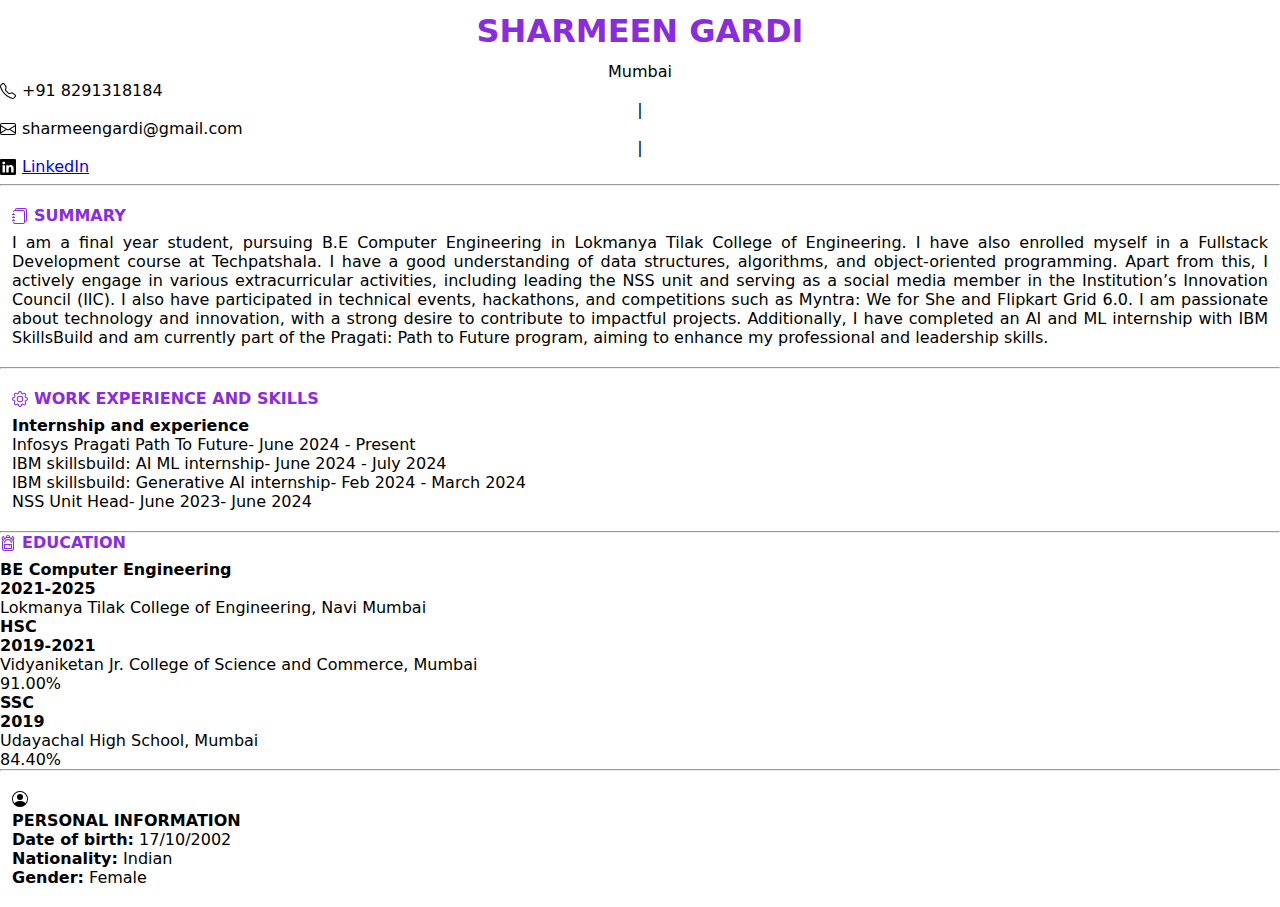
<file: index.html>
<!-- 1. final resume
2. final css
3. resume using js -->


<!DOCTYPE html>
<html lang="en">

<head>
    <meta charset="UTF-8">
    <meta name="viewport" content="width=device-width, initial-scale=1.0">
    <title>resume</title>
    <link rel="stylesheet" href="style2.css">

</head>

<body>
    <div class="container">
        <!-- header -->

        <section>
            <div class="name">
                <div class="headname">
                    <h1>SHARMEEN GARDI</h1>
                </div>
                <p>Mumbai</p>
                <div class="details">
                    <p>
                    <div class="call">
                        <svg xmlns="http://www.w3.org/2000/svg" width="16" height="16" fill="currentColor"
                            class="bi bi-telephone" viewBox="0 0 16 16">
                            <path
                                d="M3.654 1.328a.678.678 0 0 0-1.015-.063L1.605 2.3c-.483.484-.661 1.169-.45 1.77a17.6 17.6 0 0 0 4.168 6.608 17.6 17.6 0 0 0 6.608 4.168c.601.211 1.286.033 1.77-.45l1.034-1.034a.678.678 0 0 0-.063-1.015l-2.307-1.794a.68.68 0 0 0-.58-.122l-2.19.547a1.75 1.75 0 0 1-1.657-.459L5.482 8.062a1.75 1.75 0 0 1-.46-1.657l.548-2.19a.68.68 0 0 0-.122-.58zM1.884.511a1.745 1.745 0 0 1 2.612.163L6.29 2.98c.329.423.445.974.315 1.494l-.547 2.19a.68.68 0 0 0 .178.643l2.457 2.457a.68.68 0 0 0 .644.178l2.189-.547a1.75 1.75 0 0 1 1.494.315l2.306 1.794c.829.645.905 1.87.163 2.611l-1.034 1.034c-.74.74-1.846 1.065-2.877.702a18.6 18.6 0 0 1-7.01-4.42 18.6 18.6 0 0 1-4.42-7.009c-.362-1.03-.037-2.137.703-2.877z" />
                        </svg>+91 8291318184
                    </div>
                    |
                    <div class="mail">
                        <svg xmlns="http://www.w3.org/2000/svg" width="16" height="16" fill="currentColor"
                            class="bi bi-envelope" viewBox="0 0 16 16">
                            <path
                                d="M0 4a2 2 0 0 1 2-2h12a2 2 0 0 1 2 2v8a2 2 0 0 1-2 2H2a2 2 0 0 1-2-2zm2-1a1 1 0 0 0-1 1v.217l7 4.2 7-4.2V4a1 1 0 0 0-1-1zm13 2.383-4.708 2.825L15 11.105zm-.034 6.876-5.64-3.471L8 9.583l-1.326-.795-5.64 3.47A1 1 0 0 0 2 13h12a1 1 0 0 0 .966-.741M1 11.105l4.708-2.897L1 5.383z" />
                        </svg> sharmeengardi@gmail.com
                    </div>
                    |
                    <div class="linkedin">
                        <svg xmlns="http://www.w3.org/2000/svg" width="16" height="16" fill="currentColor"
                            class="bi bi-linkedin" viewBox="0 0 16 16">
                            <path
                                d="M0 1.146C0 .513.526 0 1.175 0h13.65C15.474 0 16 .513 16 1.146v13.708c0 .633-.526 1.146-1.175 1.146H1.175C.526 16 0 15.487 0 14.854zm4.943 12.248V6.169H2.542v7.225zm-1.2-8.212c.837 0 1.358-.554 1.358-1.248-.015-.709-.52-1.248-1.342-1.248S2.4 3.226 2.4 3.934c0 .694.521 1.248 1.327 1.248zm4.908 8.212V9.359c0-.216.016-.432.08-.586.173-.431.568-.878 1.232-.878.869 0 1.216.662 1.216 1.634v3.865h2.401V9.25c0-2.22-1.184-3.252-2.764-3.252-1.274 0-1.845.7-2.165 1.193v.025h-.016l.016-.025V6.169h-2.4c.03.678 0 7.225 0 7.225z" />
                        </svg> <a href="https://www.linkedin.com/in/sharmeen-gardi/" target="_blank">LinkedIn</a>
                    </div>
                    </p>
                </div>
    
            </div>
        </section>

        <hr>
        <!-- content -->


        <!-- summary -->
         <section>
             <div class="summary">
                 <div class="summaryhead">
                     <svg xmlns="http://www.w3.org/2000/svg" width="16" height="16" fill="currentColor"
                         class="bi bi-journals" viewBox="0 0 16 16">
                         <path
                             d="M5 0h8a2 2 0 0 1 2 2v10a2 2 0 0 1-2 2 2 2 0 0 1-2 2H3a2 2 0 0 1-2-2h1a1 1 0 0 0 1 1h8a1 1 0 0 0 1-1V4a1 1 0 0 0-1-1H3a1 1 0 0 0-1 1H1a2 2 0 0 1 2-2h8a2 2 0 0 1 2 2v9a1 1 0 0 0 1-1V2a1 1 0 0 0-1-1H5a1 1 0 0 0-1 1H3a2 2 0 0 1 2-2" />
                         <path
                             d="M1 6v-.5a.5.5 0 0 1 1 0V6h.5a.5.5 0 0 1 0 1h-2a.5.5 0 0 1 0-1zm0 3v-.5a.5.5 0 0 1 1 0V9h.5a.5.5 0 0 1 0 1h-2a.5.5 0 0 1 0-1zm0 2.5v.5H.5a.5.5 0 0 0 0 1h2a.5.5 0 0 0 0-1H2v-.5a.5.5 0 0 0-1 0" />
                     </svg>
                     <p><b>SUMMARY</b></p>
                 </div>
                 <div class="about">
                     <p>I am a final year student, pursuing B.E Computer Engineering in Lokmanya Tilak College of
                         Engineering. I have also enrolled myself in a Fullstack Development course at Techpatshala. I have a
                         good understanding of data structures, algorithms, and object-oriented programming. Apart from this,
                         I actively engage in various extracurricular activities, including leading the NSS unit and serving
                         as a social media member in the Institution’s Innovation Council (IIC). I also have participated in
                         technical events, hackathons, and competitions such as Myntra: We for She and Flipkart Grid 6.0. I
                         am passionate about technology and innovation, with a strong desire to contribute to impactful
                         projects. Additionally, I have completed an AI and ML internship with IBM SkillsBuild and am
                         currently part of the Pragati: Path to Future program, aiming to enhance my professional and
                         leadership skills.</p>
                 </div>
             </div>
         </section>

        <hr>


        <!-- work experience -->
         <section>
             <div class="work">
                 <div class="workhead">
                     <svg xmlns="http://www.w3.org/2000/svg" width="16" height="16" fill="currentColor" class="bi bi-gear"
                         viewBox="0 0 16 16">
                         <path
                             d="M8 4.754a3.246 3.246 0 1 0 0 6.492 3.246 3.246 0 0 0 0-6.492M5.754 8a2.246 2.246 0 1 1 4.492 0 2.246 2.246 0 0 1-4.492 0" />
                         <path
                             d="M9.796 1.343c-.527-1.79-3.065-1.79-3.592 0l-.094.319a.873.873 0 0 1-1.255.52l-.292-.16c-1.64-.892-3.433.902-2.54 2.541l.159.292a.873.873 0 0 1-.52 1.255l-.319.094c-1.79.527-1.79 3.065 0 3.592l.319.094a.873.873 0 0 1 .52 1.255l-.16.292c-.892 1.64.901 3.434 2.541 2.54l.292-.159a.873.873 0 0 1 1.255.52l.094.319c.527 1.79 3.065 1.79 3.592 0l.094-.319a.873.873 0 0 1 1.255-.52l.292.16c1.64.893 3.434-.902 2.54-2.541l-.159-.292a.873.873 0 0 1 .52-1.255l.319-.094c1.79-.527 1.79-3.065 0-3.592l-.319-.094a.873.873 0 0 1-.52-1.255l.16-.292c.893-1.64-.902-3.433-2.541-2.54l-.292.159a.873.873 0 0 1-1.255-.52zm-2.633.283c.246-.835 1.428-.835 1.674 0l.094.319a1.873 1.873 0 0 0 2.693 1.115l.291-.16c.764-.415 1.6.42 1.184 1.185l-.159.292a1.873 1.873 0 0 0 1.116 2.692l.318.094c.835.246.835 1.428 0 1.674l-.319.094a1.873 1.873 0 0 0-1.115 2.693l.16.291c.415.764-.42 1.6-1.185 1.184l-.291-.159a1.873 1.873 0 0 0-2.693 1.116l-.094.318c-.246.835-1.428.835-1.674 0l-.094-.319a1.873 1.873 0 0 0-2.692-1.115l-.292.16c-.764.415-1.6-.42-1.184-1.185l.159-.291A1.873 1.873 0 0 0 1.945 8.93l-.319-.094c-.835-.246-.835-1.428 0-1.674l.319-.094A1.873 1.873 0 0 0 3.06 4.377l-.16-.292c-.415-.764.42-1.6 1.185-1.184l.292.159a1.873 1.873 0 0 0 2.692-1.115z" />
                     </svg>
                     <p><b>WORK EXPERIENCE AND SKILLS</b></p>
                 </div>
                 <p><b>Internship and experience</b></p>
                 <p>
                 <div class="experience">
                     <ul>
                         <li>Infosys Pragati Path To Future- June 2024 - Present</li>
                         <li>IBM skillsbuild: AI ML internship- June 2024 - July 2024</li>
                         <li>IBM skillsbuild: Generative AI internship- Feb 2024 - March 2024</li>
                         <li>NSS Unit Head- June 2023- June 2024</li>
                     </ul>
                 </div>
                 </p>
             </div>
         </section>

        <hr>


         <!-- education details -->
        <section>
            <div class="education">
                <div class="eduname">
                    <svg xmlns="http://www.w3.org/2000/svg" width="16" height="16" fill="currentColor"
                        class="bi bi-backpack3" viewBox="0 0 16 16">
                        <path
                            d="M4.04 7.43a4 4 0 0 1 7.92 0 .5.5 0 1 1-.99.14 3 3 0 0 0-5.94 0 .5.5 0 1 1-.99-.14M4 9.5a.5.5 0 0 1 .5-.5h7a.5.5 0 0 1 .5.5v4a.5.5 0 0 1-.5.5h-7a.5.5 0 0 1-.5-.5zm1 .5v3h6v-3h-1v.5a.5.5 0 0 1-1 0V10z" />
                        <path
                            d="M6 2.341V2a2 2 0 1 1 4 0v.341c.465.165.904.385 1.308.653l.416-1.247a1 1 0 0 1 1.748-.284l.77 1.027a1 1 0 0 1 .15.917l-.803 2.407C13.854 6.49 14 7.229 14 8v5.5a2.5 2.5 0 0 1-2.5 2.5h-7A2.5 2.5 0 0 1 2 13.5V8c0-.771.146-1.509.41-2.186l-.802-2.407a1 1 0 0 1 .15-.917l.77-1.027a1 1 0 0 1 1.748.284l.416 1.247A6 6 0 0 1 6 2.34ZM7 2v.083a6 6 0 0 1 2 0V2a1 1 0 1 0-2 0m5.941 2.595.502-1.505-.77-1.027-.532 1.595q.447.427.8.937M3.86 3.658l-.532-1.595-.77 1.027.502 1.505q.352-.51.8-.937M8 3a5 5 0 0 0-5 5v5.5A1.5 1.5 0 0 0 4.5 15h7a1.5 1.5 0 0 0 1.5-1.5V8a5 5 0 0 0-5-5" />
                    </svg>
                    <p><b>EDUCATION</b></p>
                </div>
                <div class="ltce">
                    <div class="collegeName">
                        <p><b>BE Computer Engineering</b></p>
                        <p><b>2021-2025</b></p>
                    </div>
                    <p>Lokmanya Tilak College of Engineering, Navi Mumbai</p>
                </div>
    
                <div class="hsc">
                    <div class="jrCollege">
                        <p><b>HSC</b></p>
                        <p><b> 2019-2021</b></p>
                    </div>
                    <p>Vidyaniketan Jr. College of Science and Commerce, Mumbai</p>
                    <p>91.00%</p>
                </div>
    
    
                <div class="ssc">
                    <div class="schoolName">
                        <b>SSC</b></p>
                        <p><b>2019 </b></p>
                    </div>
                    <p>Udayachal High School, Mumbai</p>
                    <p>84.40%</p>
                </div>
    
    
            </div>
        </section>


        <hr>
        <!-- Personal Information -->
        <section>
            <div class="info">
                <div class="personalInfo">
                    <svg xmlns="http://www.w3.org/2000/svg" width="16" height="16" fill="currentColor"
                        class="bi bi-person-circle" viewBox="0 0 16 16">
                        <path d="M11 6a3 3 0 1 1-6 0 3 3 0 0 1 6 0" />
                        <path fill-rule="evenodd"
                            d="M0 8a8 8 0 1 1 16 0A8 8 0 0 1 0 8m8-7a7 7 0 0 0-5.468 11.37C3.242 11.226 4.805 10 8 10s4.757 1.225 5.468 2.37A7 7 0 0 0 8 1" />
                    </svg>
                    <p><b>PERSONAL INFORMATION</b></p>
                </div>
    
                <div class="personalInfoContent">
                    <P>
                    <ul>
                        <li><b>Date of birth:</b> 17/10/2002</li>
                        <li><b>Nationality:</b> Indian</li>
                        <li><b>Gender:</b> Female</li>
                    </ul>
                    </P>
                </div>
    
    
            </div>
        </section>

    </div>

    <script src="script2.js"></script>

</body>

</html>
</file>
<file: style2.css>
/* css for final resume */

* {
    padding: 0;
    margin: 0;
}*

body{
    font-family: system-ui, -apple-system, BlinkMacSystemFont, 'Segoe UI', Roboto, Oxygen, Ubuntu, Cantarell, 'Open Sans', 'Helvetica Neue', sans-serif;
}

.bdy{
    border: 2px solid gray;
    border-radius: 3px;
    margin: 12px;
    line-height: 1.6;
}

.deets{
    display: flex;
    gap: 6px;
    align-items: center;
    justify-content: center;
   
}

.call{
    display: flex;
    gap: 6px;
    align-items: center;
}

.mail{
    display: flex;
    gap: 6px;
    align-items: center;
}

.linkedin{
    display: flex;
    gap: 6px;
    align-items: center;
}

.name{
    text-align: center;
    margin-bottom: 8px;
}

.headname{
    color: blueviolet;
    margin-bottom: 12px;
    margin-top: 12px;
}

.summary{
    margin-top: 8px;
    margin-bottom: 8px;
    padding: 12px;

}
.summaryhead{
    display: flex;
    gap: 6px;
    align-items: center;
    color: blueviolet;
    margin-bottom: 8px;
}

.about{
    text-align: justify;
}

.work{
    margin-top: 8px;
    margin-bottom: 8px;
    padding: 12px;

}

.workhead{
    display: flex;
    gap: 6px;
    align-items: center;
    color: blueviolet;
    margin-bottom: 8px;
}

.edu{
    margin-top: 8px;
    margin-bottom: 8px;
    padding: 12px;

}

.exp{
    margin-left: 20px;

}

.info{
    margin-top: 8px;
    margin-bottom: 8px;
    padding: 12px;

}

.pi{
    margin-left: 20px;
}

.eduname{
    display: flex;
    gap: 6px;
    align-items: center;
    color: blueviolet;
    margin-bottom: 8px;
}

.flex{
    display: flex;
    justify-content: space-between;
   
}

.flexb{
    display: flex;
    justify-content: space-between;

}

.flexbox{
    display: flex;
    justify-content: space-between;
}

.pinfo{
    display: flex;
    gap: 6px;
    align-items: center;
    color: blueviolet;
    margin-bottom: 8px;
}
</file>
